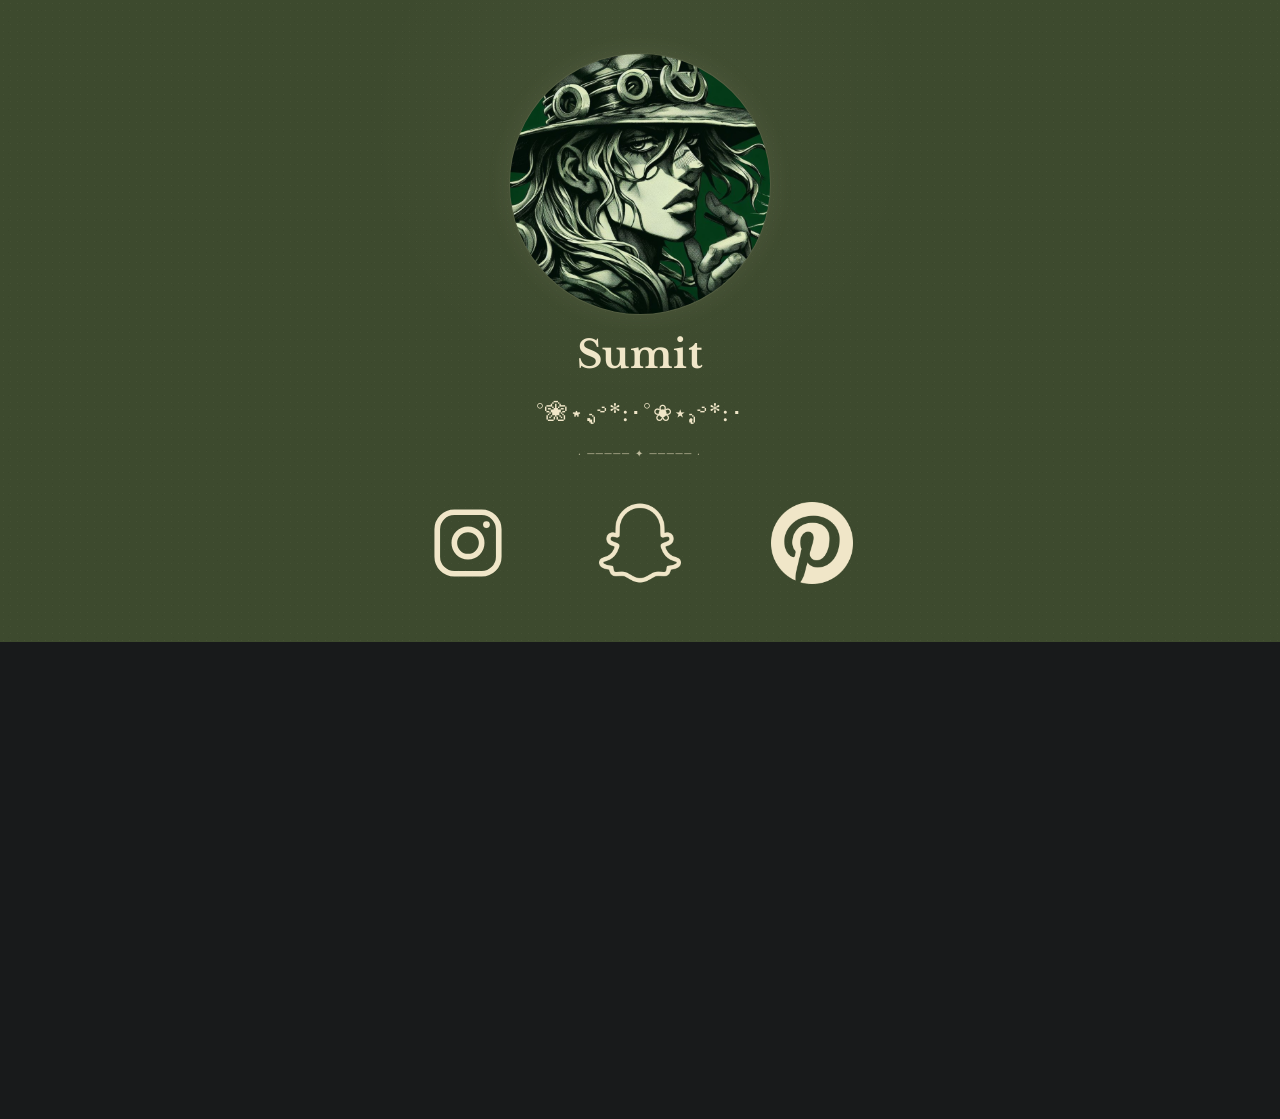
<file: index.html>
<!DOCTYPE html>
<html lang="en">
<head>
  <meta charset="UTF-8">
  <meta name="viewport" content="width=device-width, initial-scale=1.0">
  <meta name="theme-color" content="#3D4A2E">
  <meta name="description" content="Sumit's social links">
  <title>Sumit — Socials</title>
  <link rel="stylesheet" href="style.css">
</head>
<body>
  <main class="page">
    <section class="hero">
      <img class="profile" src="profile.jpg" alt="Sumit's profile picture">
      <h1>Sumit</h1>
      <p class="handle">°❀⋆.ೃ࿔*:･°❀⋆.ೃ࿔*:･</p>

      <nav class="socials" aria-label="Social media links">
        <a class="social-link" href="https://www.instagram.com/iamsumitkunwar/" target="_blank" rel="noopener noreferrer" aria-label="Instagram">
          <svg viewBox="0 0 24 24" aria-hidden="true">
            <rect x="3" y="3" width="18" height="18" rx="5"></rect>
            <circle cx="12" cy="12" r="4"></circle>
            <circle class="dot" cx="17.4" cy="6.6" r="1"></circle>
          </svg>
        </a>

        <a class="social-link" href="https://www.snapchat.com/add/iamsumitkunwar" target="_blank" rel="noopener noreferrer" aria-label="Snapchat">
          <img src="snapchat.png" alt="" aria-hidden="true">
        </a>

        <a class="social-link" href="https://www.pinterest.com/iamsumitkunwar/" target="_blank" rel="noopener noreferrer" aria-label="Pinterest">
          <img src="pinterest.png" alt="" aria-hidden="true">
        </a>
      </nav>
    </section>

    <section class="bottom" aria-hidden="true"></section>
  </main>
</body>
</html>
</file>
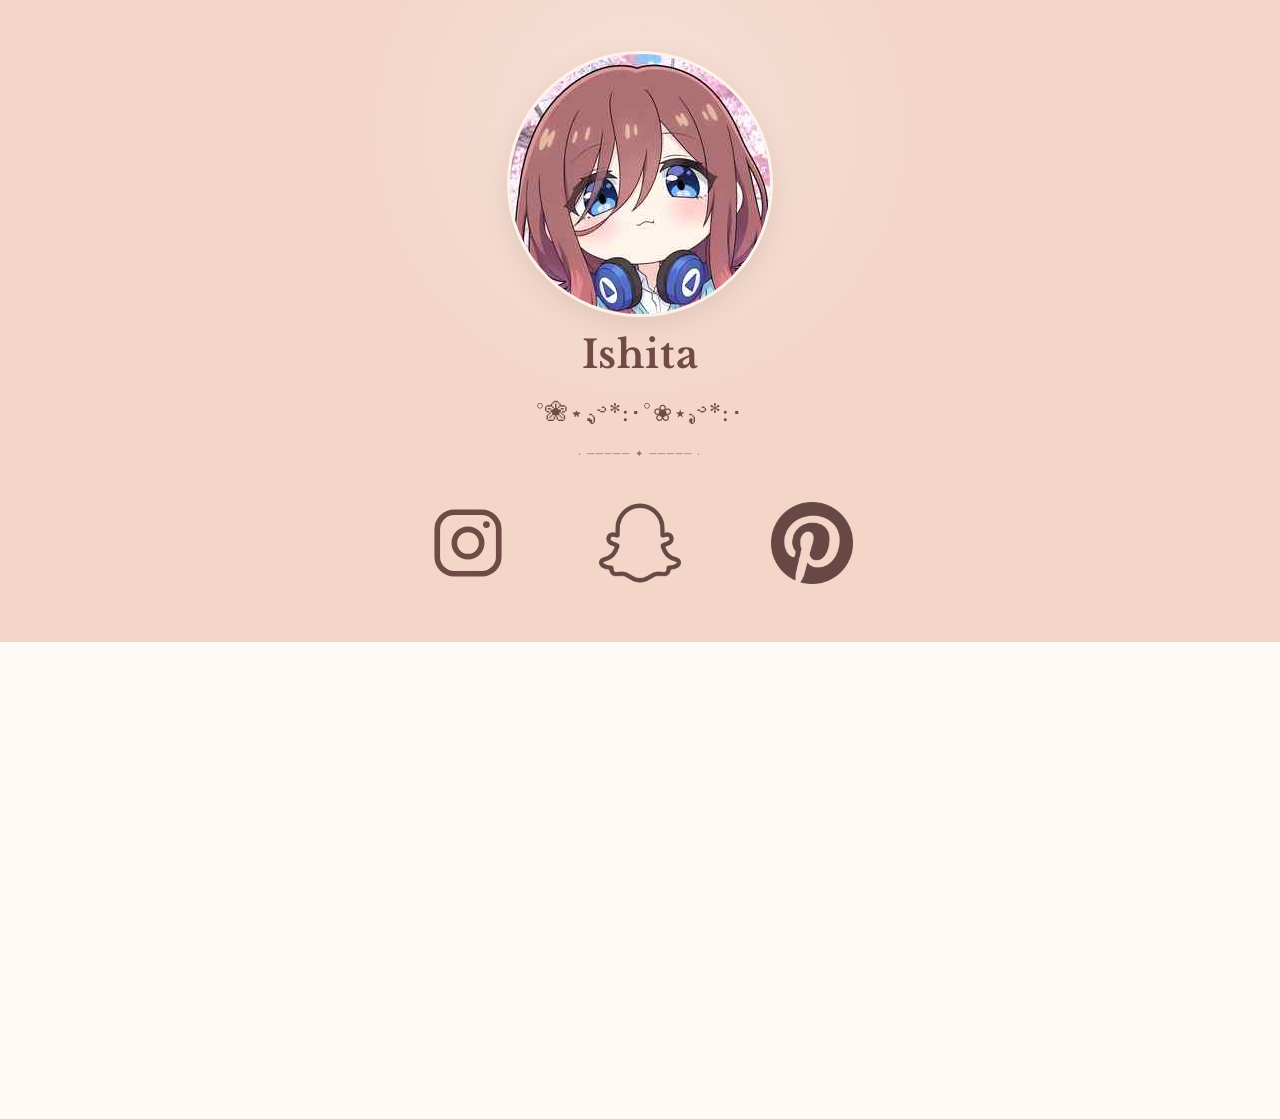
<file: ishita.html>
<!DOCTYPE html>
<html lang="en">
<head>
  <meta charset="UTF-8">
  <meta name="viewport" content="width=device-width, initial-scale=1.0">
  <meta name="theme-color" content="#F3D6C8">
  <meta name="description" content="Ishita's social links">
  <title>Ishita — Socials</title>
  <link rel="stylesheet" href="ishita.css?v=2">
</head>
<body>
  <main class="page">
    <section class="hero">
      <img class="profile" src="ishita-profile.jpg?v=3" alt="Ishita's profile picture">
      <h1>Ishita</h1>
      <p class="handle">°❀⋆.ೃ࿔*:･°❀⋆.ೃ࿔*:･</p>
      <nav class="socials" aria-label="Social media links">
        <a class="social-link" href="https://www.instagram.com/ishitaaa.36/" target="_blank" rel="noopener noreferrer" aria-label="Instagram">
          <svg viewBox="0 0 24 24" aria-hidden="true"><rect x="3" y="3" width="18" height="18" rx="5"></rect><circle cx="12" cy="12" r="4"></circle><circle class="dot" cx="17.4" cy="6.6" r="1"></circle></svg>
        </a>
        <a class="social-link" href="https://www.snapchat.com/add/ishitakc2007" target="_blank" rel="noopener noreferrer" aria-label="Snapchat"><img src="snapchat.png" alt="" aria-hidden="true"></a>
        <a class="social-link" href="https://www.pinterest.com/ishitakc05/" target="_blank" rel="noopener noreferrer" aria-label="Pinterest"><img src="pinterest.png" alt="" aria-hidden="true"></a>
      </nav>
    </section>
    <section class="bottom" aria-hidden="true"></section>
  </main>
</body>
</html>
</file>
<file: style.css>
@import url('https://fonts.googleapis.com/css2?family=Libre+Baskerville:wght@400;700&display=swap');

:root {
  --green: #3D4A2E;
  --yellow: #F0E6C8;
  --black: #181A1B;
}

* {
  box-sizing: border-box;
}

html,
body {
  margin: 0;
  min-height: 100%;
  background: var(--black);
}

body {
  min-height: 100vh;
  color: var(--yellow);
  font-family: 'Libre Baskerville', Georgia, serif;
  overflow-x: hidden;
}

.page {
  min-height: 100vh;
  display: flex;
  flex-direction: column;
}

/* Upper profile area */
.hero {
  min-height: 47vh;
  padding: clamp(44px, 6vh, 78px) 20px 58px;
  background:
    radial-gradient(circle at 50% 20%, rgba(240, 230, 200, 0.035), transparent 34%),
    var(--green);
  display: flex;
  flex-direction: column;
  align-items: center;
  text-align: center;
  position: relative;
  isolation: isolate;
}

/* Very subtle paper/grain texture without requiring another image asset. */
.hero::after {
  content: "";
  position: absolute;
  inset: 0;
  z-index: -1;
  opacity: 0.055;
  pointer-events: none;
  background-image:
    radial-gradient(rgba(240, 230, 200, 0.7) 0.45px, transparent 0.55px),
    radial-gradient(rgba(0, 0, 0, 0.55) 0.4px, transparent 0.5px);
  background-size: 7px 7px, 11px 11px;
  background-position: 0 0, 3px 5px;
}

.profile {
  width: clamp(180px, 23vw, 260px);
  height: clamp(180px, 23vw, 260px);
  border-radius: 50%;
  object-fit: cover;
  display: block;
  box-shadow:
    0 0 0 1px rgba(240, 230, 200, 0.08),
    0 0 28px rgba(240, 230, 200, 0.075);
  animation: profileIn 650ms cubic-bezier(.2, .75, .25, 1) both;
}

h1 {
  margin: 20px 0 0;
  font-size: clamp(30px, 3vw, 43px);
  line-height: 1.1;
  font-weight: 700;
  letter-spacing: 0.02em;
  animation: contentIn 550ms 120ms cubic-bezier(.2, .75, .25, 1) both;
}

.handle {
  margin: 24px 0 0;
  font-size: clamp(17px, 1.8vw, 25px);
  line-height: 1.2;
  letter-spacing: 0.05em;
  font-weight: 400;
  white-space: nowrap;
  animation: contentIn 550ms 220ms cubic-bezier(.2, .75, .25, 1) both;
}

/* Small decorative separator */
.handle::after {
  content: "· ───── ✦ ───── ·";
  display: block;
  margin-top: 20px;
  font-size: 10px;
  letter-spacing: 0.16em;
  opacity: 0.72;
}

/* Social buttons */
.socials {
  display: flex;
  align-items: center;
  justify-content: center;
  gap: clamp(46px, 7vw, 90px);
  margin-top: 42px;
  animation: iconsIn 600ms 330ms cubic-bezier(.2, .75, .25, 1) both;
}

.social-link {
  width: 82px;
  height: 82px;
  display: grid;
  place-items: center;
  color: var(--yellow);
  text-decoration: none;
  border-radius: 50%;
  transition:
    transform 180ms ease,
    opacity 180ms ease,
    filter 180ms ease;
}

.social-link:hover {
  transform: translateY(-4px) scale(1.045);
  opacity: 0.9;
  filter: drop-shadow(0 5px 9px rgba(240, 230, 200, 0.10));
}

.social-link:active {
  transform: scale(0.95);
}

.social-link:focus-visible {
  outline: 1px solid var(--yellow);
  outline-offset: 7px;
}

.social-link svg {
  width: 100%;
  height: 100%;
  fill: none;
  stroke: currentColor;
  stroke-width: 1.65;
  stroke-linecap: round;
  stroke-linejoin: round;
}

.social-link svg .dot {
  fill: currentColor;
  stroke: none;
}

.social-link img {
  width: 100%;
  height: 100%;
  object-fit: contain;
  display: block;
}

/* Lower black area */
.bottom {
  flex: 1;
  min-height: 53vh;
  background: var(--black);
}

/* Entrance animations */
@keyframes profileIn {
  from {
    opacity: 0;
    transform: translateY(12px) scale(0.97);
  }
  to {
    opacity: 1;
    transform: translateY(0) scale(1);
  }
}

@keyframes contentIn {
  from {
    opacity: 0;
    transform: translateY(9px);
  }
  to {
    opacity: 1;
    transform: translateY(0);
  }
}

@keyframes iconsIn {
  from {
    opacity: 0;
    transform: translateY(12px);
  }
  to {
    opacity: 1;
    transform: translateY(0);
  }
}

@media (max-width: 600px) {
  .hero {
    min-height: 47vh;
    padding-top: 42px;
    padding-bottom: 50px;
  }

  .profile {
    width: 190px;
    height: 190px;
  }

  h1 {
    margin-top: 18px;
    font-size: 31px;
  }

  .handle {
    margin-top: 23px;
    font-size: 17px;
  }

  .handle::after {
    margin-top: 17px;
  }

  .socials {
    gap: 36px;
    margin-top: 38px;
  }

  .social-link {
    width: 72px;
    height: 72px;
  }
}

@media (max-width: 380px) {
  .socials {
    gap: 22px;
  }

  .social-link {
    width: 66px;
    height: 66px;
  }
}

@media (prefers-reduced-motion: reduce) {
  .profile,
  h1,
  .handle,
  .socials {
    animation: none;
  }

  .social-link {
    transition: none;
  }
}
</file>
<file: ishita.css>
@import url('https://fonts.googleapis.com/css2?family=Libre+Baskerville:wght@400;700&display=swap');

:root {
  --green: #F3D6C8;
  --yellow: #704B46;
  --black: #FFFAF6;
}

* { box-sizing: border-box; }
html, body { margin: 0; min-height: 100%; background: var(--black); }
body { min-height: 100vh; color: var(--yellow); font-family: 'Libre Baskerville', Georgia, serif; overflow-x: hidden; }
.page { min-height: 100vh; display: flex; flex-direction: column; }
.hero {
  min-height: 47vh;
  padding: clamp(44px, 6vh, 78px) 20px 58px;
  background: radial-gradient(circle at 50% 20%, rgba(255,255,255,.28), transparent 34%), var(--green);
  display: flex; flex-direction: column; align-items: center; text-align: center;
  position: relative; isolation: isolate;
}
.hero::after {
  content: ""; position: absolute; inset: 0; z-index: -1; opacity: .045; pointer-events: none;
  background-image: radial-gradient(rgba(112,75,70,.7) .45px, transparent .55px), radial-gradient(rgba(255,255,255,.55) .4px, transparent .5px);
  background-size: 7px 7px, 11px 11px; background-position: 0 0, 3px 5px;
}
.profile {
  width: clamp(180px, 23vw, 260px); height: clamp(180px, 23vw, 260px); border-radius: 50%;
  object-fit: cover; display: block; box-shadow: 0 0 0 3px rgba(255,250,246,.8), 0 8px 28px rgba(112,75,70,.16);
  animation: profileIn 650ms cubic-bezier(.2,.75,.25,1) both;
}
h1 { margin: 20px 0 0; font-size: clamp(30px,3vw,43px); line-height: 1.1; font-weight: 700; letter-spacing: .02em; animation: contentIn 550ms 120ms cubic-bezier(.2,.75,.25,1) both; }
.handle { margin: 24px 0 0; font-size: clamp(17px,1.8vw,25px); line-height: 1.2; letter-spacing: .05em; font-weight: 400; white-space: nowrap; animation: contentIn 550ms 220ms cubic-bezier(.2,.75,.25,1) both; }
.handle::after { content: "· ───── ✦ ───── ·"; display: block; margin-top: 20px; font-size: 10px; letter-spacing: .16em; opacity: .72; }
.socials { display: flex; align-items: center; justify-content: center; gap: clamp(46px,7vw,90px); margin-top: 42px; animation: iconsIn 600ms 330ms cubic-bezier(.2,.75,.25,1) both; }
.social-link { width: 82px; height: 82px; display: grid; place-items: center; color: var(--yellow); text-decoration: none; border-radius: 50%; transition: transform 180ms ease, opacity 180ms ease, filter 180ms ease; }
.social-link:hover { transform: translateY(-4px) scale(1.045); opacity: .9; filter: drop-shadow(0 5px 9px rgba(112,75,70,.12)); }
.social-link:active { transform: scale(.95); }
.social-link:focus-visible { outline: 1px solid var(--yellow); outline-offset: 7px; }
.social-link svg { width: 100%; height: 100%; fill: none; stroke: currentColor; stroke-width: 1.65; stroke-linecap: round; stroke-linejoin: round; }
.social-link svg .dot { fill: currentColor; stroke: none; }
.social-link img { width: 100%; height: 100%; object-fit: contain; display: block; filter: brightness(0) saturate(100%) invert(29%) sepia(12%) saturate(1230%) hue-rotate(317deg) brightness(91%) contrast(84%); }
.bottom { flex: 1; min-height: 53vh; background: var(--black); }
@keyframes profileIn { from { opacity: 0; transform: translateY(12px) scale(.97); } to { opacity: 1; transform: translateY(0) scale(1); } }
@keyframes contentIn { from { opacity: 0; transform: translateY(9px); } to { opacity: 1; transform: translateY(0); } }
@keyframes iconsIn { from { opacity: 0; transform: translateY(12px); } to { opacity: 1; transform: translateY(0); } }
@media (max-width:600px) {
  .hero { min-height:47vh; padding-top:42px; padding-bottom:50px; }
  .profile { width:190px; height:190px; }
  h1 { margin-top:18px; font-size:31px; }
  .handle { margin-top:23px; font-size:17px; }
  .handle::after { margin-top:17px; }
  .socials { gap:36px; margin-top:38px; }
  .social-link { width:72px; height:72px; }
}
@media (max-width:380px) { .socials { gap:22px; } .social-link { width:66px; height:66px; } }
@media (prefers-reduced-motion:reduce) {
  .profile,h1,.handle,.socials { animation:none; }
  .social-link { transition:none; }
}
</file>
